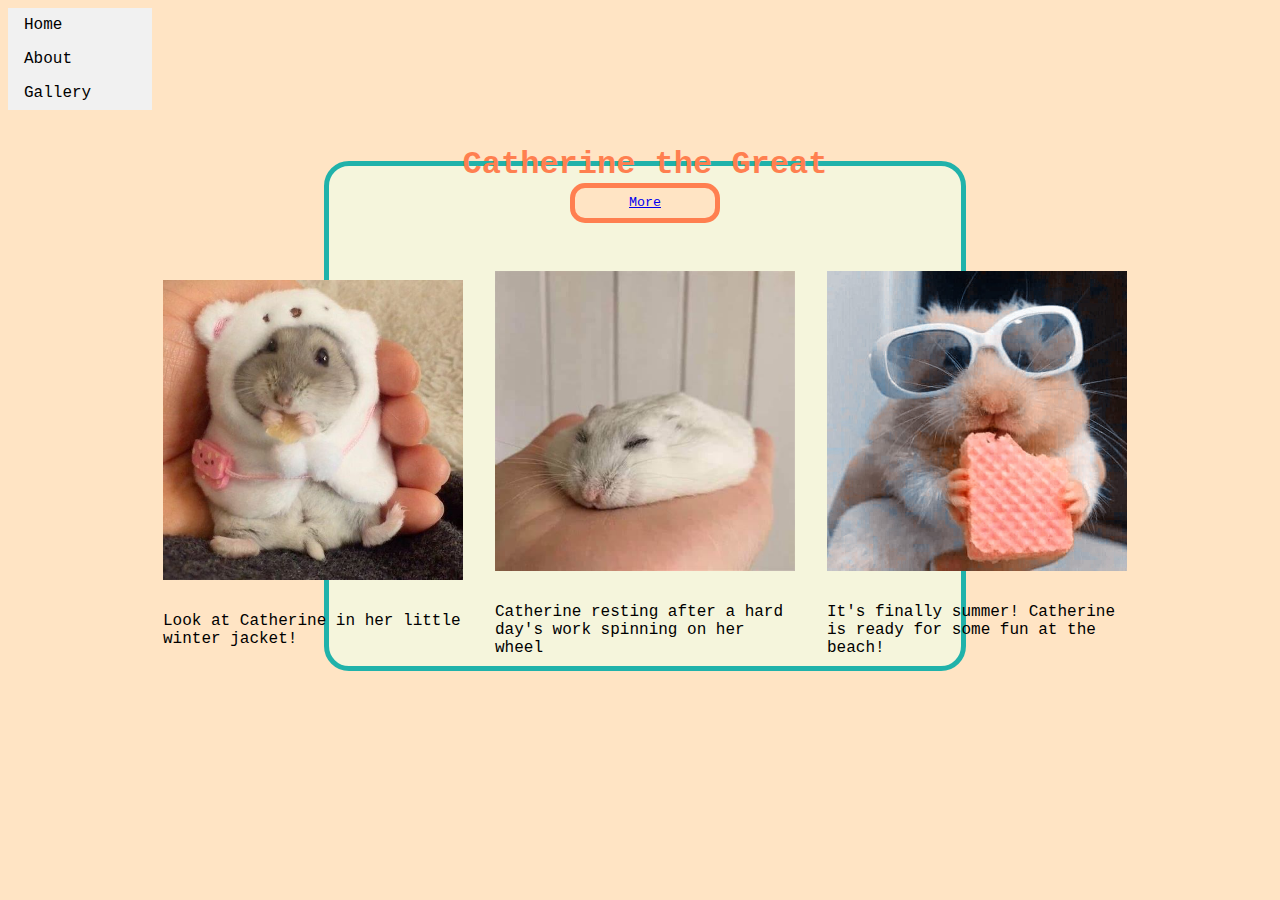
<file: index.html>
<!DOCTYPE html>
<html>

<head>
  <meta charset="UTF-8">
  <meta name="viewport" content="width=device-width, initial-scale=1" />
  <title>Catherine the Great</title>
  <link rel="stylesheet" href="style.css"></link>
  <link rel="script" href="index.js"></link>
</head>

<body>
    <div id="left-side">

        <ul id="navbar">
            <li>Home</li>
            <li>About</li>
            <li>Gallery</li>
        </ul>
    </div>

    <div id="right-side">

        <h1 class="title"> Catherine the Great </h1>

        <div id="hamster-generator">
            <button id=''> <a href="https://generatorfun.com/random-hamster-image">More</a></button> 
        </div>

        <div class="image-div">

            <div class="hamster">
                <img src="hamster_jacket.png" alt="cute hamster in jacket"> 
                <p class="caption"> Look at Catherine in her little winter jacket! </p>
            </div>

            <div class="hamster">
                <img src="hamster_flat.jpeg" alt="cute hamster flattened"> 
                <p class="caption"> Catherine resting after a hard day's work spinning on her wheel</p>
            </div>

            <div class="hamster">
                <img src="hamster_sunglasses.jpeg" alt="cute hamster in sunglasses"> 
                <p class="caption">It's finally summer! Catherine is ready for some fun at the beach!</p>
            </div>


        </div>
    </div>

</body>
<!-- loads our JavaScript file -->
<script type="text/javascript" src="/index.js"></script>

</html>

<!-- 
Requirements:
[ ] Add a button to your page
[ ] Add a click listener to your button
[ ] On click, restyle another element on your page in some way
ex: Change the color of some text on your site
-->
</file>
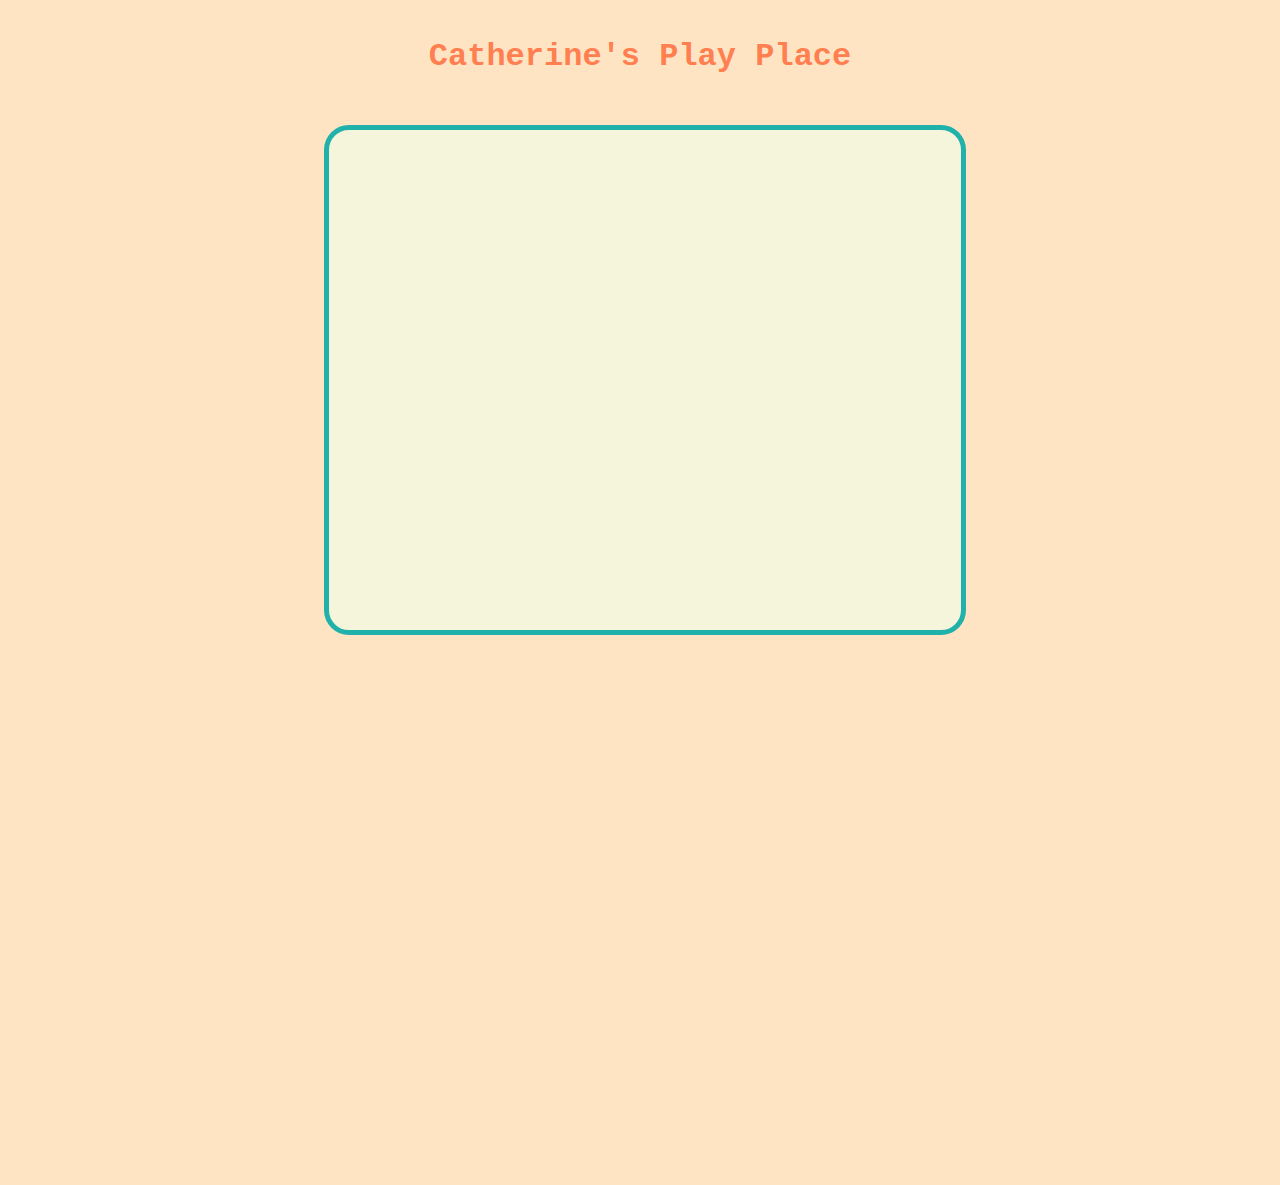
<file: game.html>
<!DOCTYPE html>
<html>

<head>
  <meta charset="UTF-8">
  <meta name="viewport" content="width=device-width, initial-scale=1" />
  <title>Catherine's Play Place</title>
  <link rel="stylesheet" href="style.css"></link>
</head>

<body>
    <div id="left-side">
        <!-- <ul id="navbar">
            <li>Home</li>
            <li>About</li>
            <li>Gallery</li>
        </ul> -->
    </div>
    <h1 class="title"> Catherine's Play Place </h1>

    <div id="right-side">

            <!-- <div id="hamster-generator">
                <button id='mor-hamsters'> <a href="https://generatorfun.com/random-hamster-image">More</a></button> 
            </div> -->

            <div id="game">
                <div class="start-screen">
                    <button id="start-game">Enter</button>
                </div>

                <div class = 'disappear' id="choose-play-place"> 
                    <button class='choice' id="winter-wonderland">Winter Wonderland</button> 
                    <button class='choice' id="cruise-cruising">Cruise Cruising</button> 
                    <button class='choice' id="home-sweet-home">Home Sweet Home</button> 
                </div>

            </div>
            <div class="disappear">
                <div id="hamster">
                    <img src="hamster_jacket.png" alt="cute hamster in jacket"> 
                    <p class="caption"> Look at Catherine in her little winter jacket! </p>
                </div>

                <div class="hamster">
                    <img src="hamster_flat.jpeg" alt="cute hamster flattened"> 
                    <p class="caption"> Catherine resting after a hard day's work spinning on her wheel</p>
                </div>

                <div class="hamster">
                    <img src="hamster_sunglasses.jpeg" alt="cute hamster in sunglasses"> 
                    <p class="caption">It's finally summer! Catherine is ready for some fun at the beach!</p>
                </div>
            </div>
    </div>
</body>
<!-- loads our JavaScript file -->
<script type="text/javascript" src="index.js"></script>

</html>

<!-- 
Requirements:
[ ] Add a button to your page
[ ] Add a click listener to your button
[ ] On click, restyle another element on your page in some way
ex: Change the color of some text on your site
-->
</file>
<file: style.css>
body{
    font-family: 'Courier New', monospace;
    background-color:bisque;
}
.title{
    display:flex;
    justify-content: center;
    color: coral;
    margin:3% 0 0 0;
}

#right-side{
    display: flex;
    flex-direction:column;
    justify-content:center;
    align-items: center;
    margin:4% 0 0 25%;
    height:500px;
    width:50%;

    background-color:beige;
    border-radius: 25px;
    border: 5px solid lightseagreen;
}



#navbar{
    list-style-type: none;
    margin: 0;
    padding: 0;
    width: 9rem;
    background-color: #f1f1f1;
    height:100%;
}

#navbar li{
  display: flex;
  color: #000;
  padding: 8px 16px;
  text-decoration: none;
}

#navbar li:hover{
    background-color:darkgray;
}

#choose-play-place{
    display:flex;
    flex-direction:column;
}

#choose-play-place button{
    margin:5px;
}

.image-div{
    display:flex;
    /* flex-wrap:wrap; */
    justify-content: space-around;
    align-items: center;
    padding: 2rem;
}

.hamster{
    display:flex;
    /* flex: 0 0 33%; */
    flex-direction:column;
    justify-content:center;
    align-items: center;
}

.hamster *{
    margin:1rem;
    text-align:left;
}

.hamster img{
    width:  300px;
    height: 300px;
}

.caption {
    display: block;
}

#hamster-generator{
    display:flex;
    justify-content:center;
}

button{
    width:150px;
    height: 40px;
    background-color:bisque;
    border-radius: 15px;
    border: 5px solid coral;
    font-family: 'Courier New', monospace;
}

button:hover{
    background-color:coral;
}

button#start-game{
    font-size: 25px;
}

button#mor-hamsters a{
    font-family:'Courier New', Courier, monospace;
    text-decoration: none;
}

button#mor-hamsters a:hover{
    background-color: pink; 
}

.disappear{
    opacity: 0%;
}

.appear{
    opacity:100%;
}
</file>
